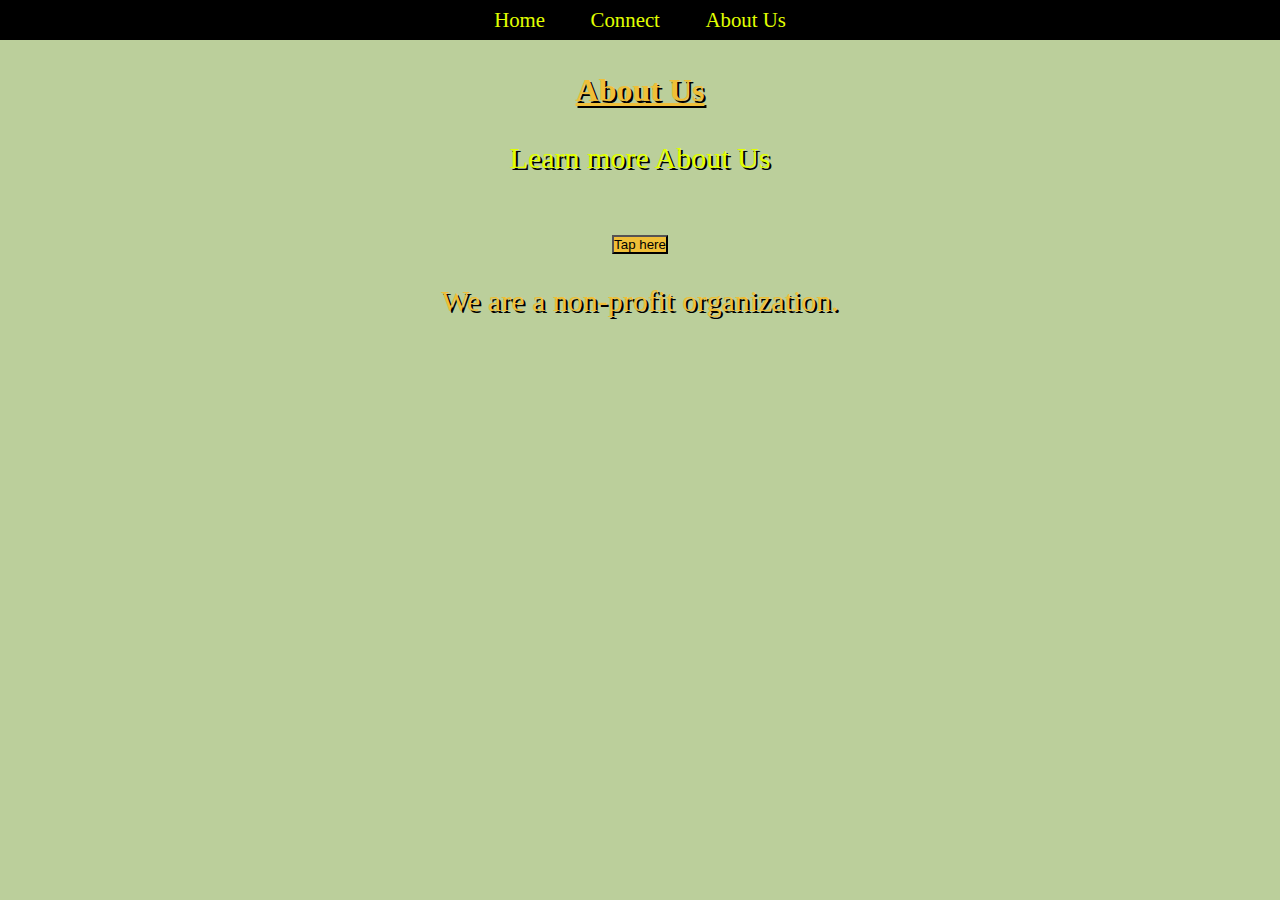
<file: about.html>
<!DOCTYPE html>
<html>
  <head>
    
    <title>equalityineducation</title>
    <meta charset="utf-8" />
	  <meta http-equiv="X-UA-Compatible" content="IE=edge" />
	  <meta name="viewport" content="width=device-width, initial-scale=1" />

	  <!-- link the webpage's stylesheet -->
	  <link rel="stylesheet" href="/style.css" />

	  <!-- link the webpage's JavaScript file -->
	  <script src="/script.js" defer></script>

  </head>
  
  <body>
    <nav>
      <ul>
        <li>
          <a href="index.html">Home</a>
        </li>
        <li>
          <a href="connect.html">Connect</a>
        </li>
        <li>
          <a href="about us.html">About Us</a>
        </li>
      </ul>
    </nav>
    <header>
     
    
    <h1 class="connect">
      About Us
    </h1>
      
    </header>
    <div class="aboutQuotes">
      <p class="more"> Learn more About Us</p>
      <button id="aboutBtn">Tap here</button>
      

      
    </div>
    <p id="about">We are a non-profit organization.</p>

  
    
  </body>
</html>
</file>
<file: style.css>
/* STYLE SECTIONING TAGS */
* { /* Reset the space of the webpage */
   margin: 0px;
   padding: 0px;
}

body {
 background-color: #BBCF9B;
   text-align: center;
}
footer{
   background-colour: #69456F;

}
/* STYLE TEXT */

h1 {
  color:#EFBF38;

   text-shadow: 2px 2px #000000;
  
  
}
h2 {
  font-size: 50px;
  padding-top: 5em;
  padding-bottom: 1em;
  color: #e1ff00;
  font-weight: 1em;
}
h4{
  font-size: 30px;
  color: #EFBF38;
  
  
}



em{
  color: #EFBF38;
  text-shadow: 2px 2px #000000;
}
p{
  color: #EFBF38;
  text-shadow: 2px 2px #000000;
  font-size: 30px;
  margin: 1em;
  padding-bottom: 1em;
  
}
.more{
  color: #e1ff00;
}


.connect{
  margin: 1em;
  text-decoration: underline;
}
.linkConnect{
  color: #e1ff00;
  background-color: #EFBF38;
  padding: 15px 25px;
  text-decoration: none;
}
.linkConnect:hover {
  background-color:#BB5472 ;
}


/* STYLE IMAGES */
img{
   width: 98%;
   Height: 30%;
  
  
}
.box-things{
  background-color:#498B6D;
}

/* STYLE NAV BAR */
ul {
  list-style-type: none;
  background-color: black;
  overflow: hidden;
  padding: 0.5em;
  padding-bottom:0.5em;
}


  li {
    display: inline;
    padding-bottom: 0.5em;
  }
  li a {
    text-decoration: none;
    color: #e1ff00;
    font-size:1.3em;
    padding: 1em;
  }
  li a:hover{
    background-color:#BB5472;
  }


/* STYLE BUTTONS */

/* ADD MORE! */
/* Container holding the image and the text */
.flex-container {
  position: relative;
  text-align: center;
  color: #e1ff00;
  font-size: 50px;
  
}
.football{
  display: flex;
  flex-direction: row;
  flex-wrap: nowrap;
  padding-bottom: 2em;
  
  
}
#aboutBtn{
  color:  black;
  background-color: #EFBF38;
}
/* Centered text */
.flex-item {
  position: absolute;
  top: 50%;
  left: 50%;
  transform: translate(-50%, -50%);
  
}
.field{
  flex-basis: 100%;
  margin: 1%;
}
@media screen and (max-width:850px){
  .flex-container{
    flex-wrap: wrap
  }
  .flex-item{
    font-size: 20px;
  }
  .mentor{
    font-size: 14px;
  }
 h4{
   font-size: 16px;
 }
p{
  font-size: 16px;
}
}
</file>
